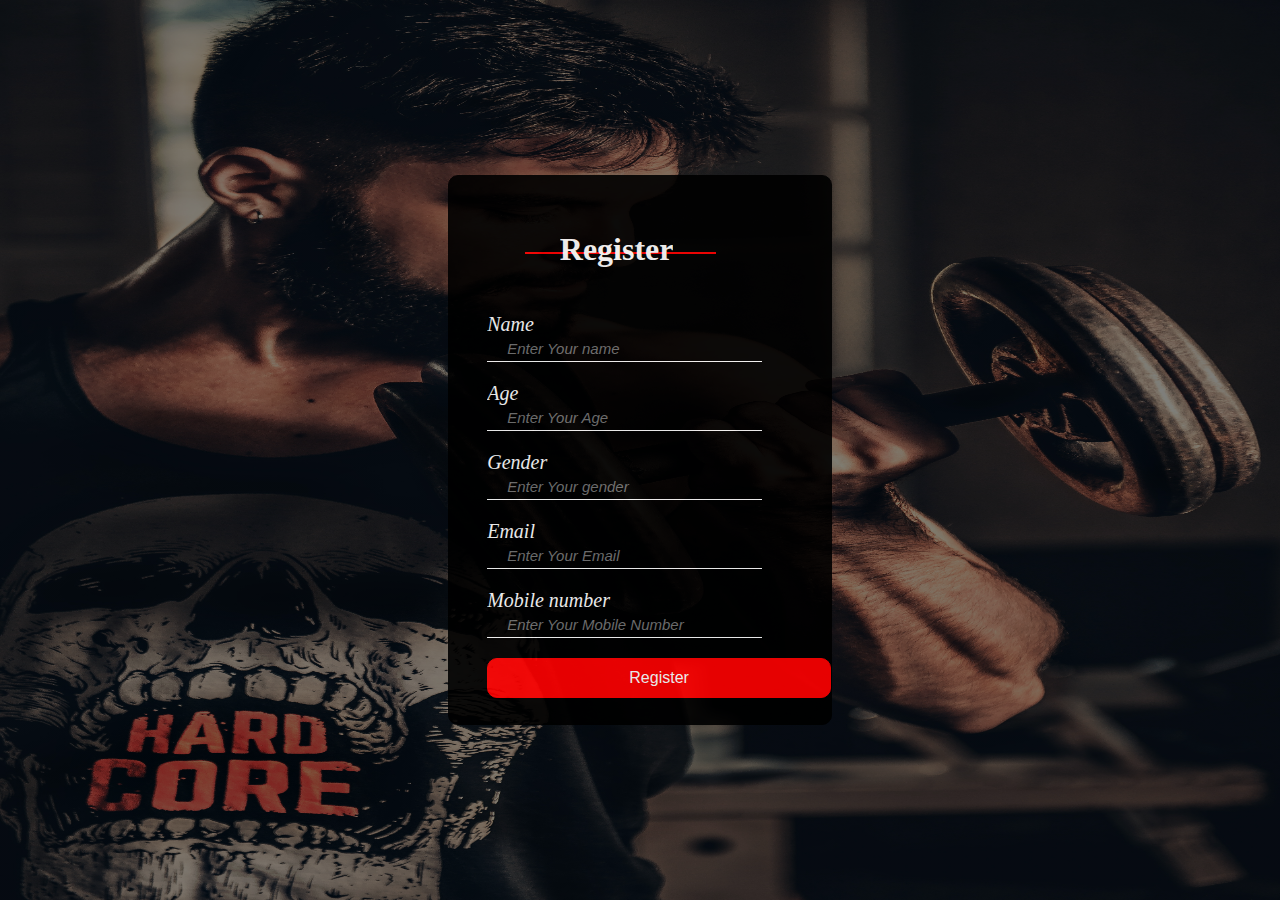
<file: enroll.html>
<!--  
 Date: 1 Jan 2021 
 Author:Akash Khandelwal -->
 
 <!DOCTYPE html>
 <html lang="en">
 <head>
     <meta charset="UTF-8">
     <meta name="viewport" content="width=device-width, initial-scale=1.0">
     <title>Login Form</title>
   
<style>  *{
    margin:0;
    padding:0;
    box-sizing: border-box;
    overflow: hidden;
}
.slider{
 
  height: 100vh;
  width:100vw;
}
#sliderchange{
    height: 100vh;
    width:100vw;
     
  background-repeat: no-repeat;
  background-position: center;
  background-size: cover;
  animation:zoom 3s linear infinite;
}
@keyframes zoom{
    0%{
        transform: scale(1.3);
    }
    15%{
        transform: scale(1);
    }
    85%{
        transform: scale(1);
    }
    100%{
        transform: scale(1.3);
    }
}
.overlay{
    width:100%;
    height: 100vh;
    background: linear-gradient(rgba(0,0,0,0.5),rgba(0,0,0,0.5));
    position: absolute;
    top:0;
}
.main-content{

    background-color: black;
    
    height: 550px;
    width:30%;
    position: absolute;
    top:50%;
    left:50%;
    transform: translate(-50%,-50%);
    border: 1px solid black;
    border-radius: 10px;
    opacity: 0.9;
    color:white;

}
.main-content h1{
    position: absolute;
    top:10%;
    left:29%;
}
.colorchange{
    animation: colorchangeakash 1s infinite;
}
@keyframes colorchangeakash{
    0%{
           color:red;
    }
    25%{
            color:#bf55ec;
    }
    50%{
           color:white;
    }
    75%{
          color:yellow;
    }
    100%{
            color:#bf55ec;
    }
}
#border-bottom{
    display: block;
    border-bottom: 2px solid red;
    width:50%;
    margin-top: 20%;
    margin-left: 20%;
}
#form-change{
    position: absolute;
    font-size: 20px;
    top:25%;
    left:10%;
}
input{
    padding: 4px 20px;
    font-size: 15px;
    color:azure;
    margin-bottom: 20px;
    font-style: italic;
    width:80%;
}

label{
    font-style: italic;
}

input[type = "text"], input[type="number"],input[type="email"]{
   outline:none;
   background: transparent;
   border:none;
   border-bottom: 1px solid white;
}

.btn3
{
   
    padding: 10px 20px;
    border-radius: 10px;
    font-size: 1rem;
    color:white;
    background-color:red;
    border: 1px solid red;
    font-family: Verdana, Geneva, Tahoma, sans-serif;
    transition: all 1s ease-in-out;
    width: 100%;
    margin-top: 0%;
    
}

.btn3:hover{
    background-color:#bf55ec;
    border:1px solid #bf55ec;
}
  </style>
 </head>
 <body onload="slider()">
     <div class="slider">
        <img src="images/pic5.jpg" alt="" id="sliderchange">
     </div>
     <div class="overlay">
        <div class="main-content">
        <h1 class="colorchange">Register</h1>
        <span id="border-bottom"></span>
        <form action="" id="form-change">
        <label for="name">Name</label>
        <br>
        <input type="text" id="name" placeholder="Enter Your name" maxlength="25" required>
        <br>    
        <label for="Age">Age</label>
        <br>
        <input type="number" id="age" placeholder="Enter Your Age" maxlength="25" required>
        <br>
        <label for="Gender">Gender</label>
        <br>
        <input type="text" id="gender" placeholder="Enter Your gender" maxlength="25" required>
        <br>
        <label for="Email">Email</label>
        <br>
        <input type="email" id="email" placeholder="Enter Your Email" maxlength="25" required>
        <br>
        <label for="contact">Mobile number</label>
        <br>
        <input type="number" id="contact" placeholder="Enter Your Mobile Number" maxlength="8" required>
        <button class="btn3" type="submit"> Register </button>
        </form>
        </div>
 
     </div>
 
     <script>
          var x = document.getElementById("sliderchange");
         
          var images = new Array(
                 "images/pic1.jpg",
                  "images/pic2.jpg",
                  "images/pic3.jpg",
                  "images/pic4.jpg",
                  "images/pic5.jpg"
             );
          var len = images.length;
          var i = 0;
 
          function slider(){
 
              if(i>len-1)
              {
                 i=0;
              }
              x.src = images[i];
              i++;
              setTimeout('slider()',3000)
          }
 
     </script>
 </body>
 </html>
</file>
